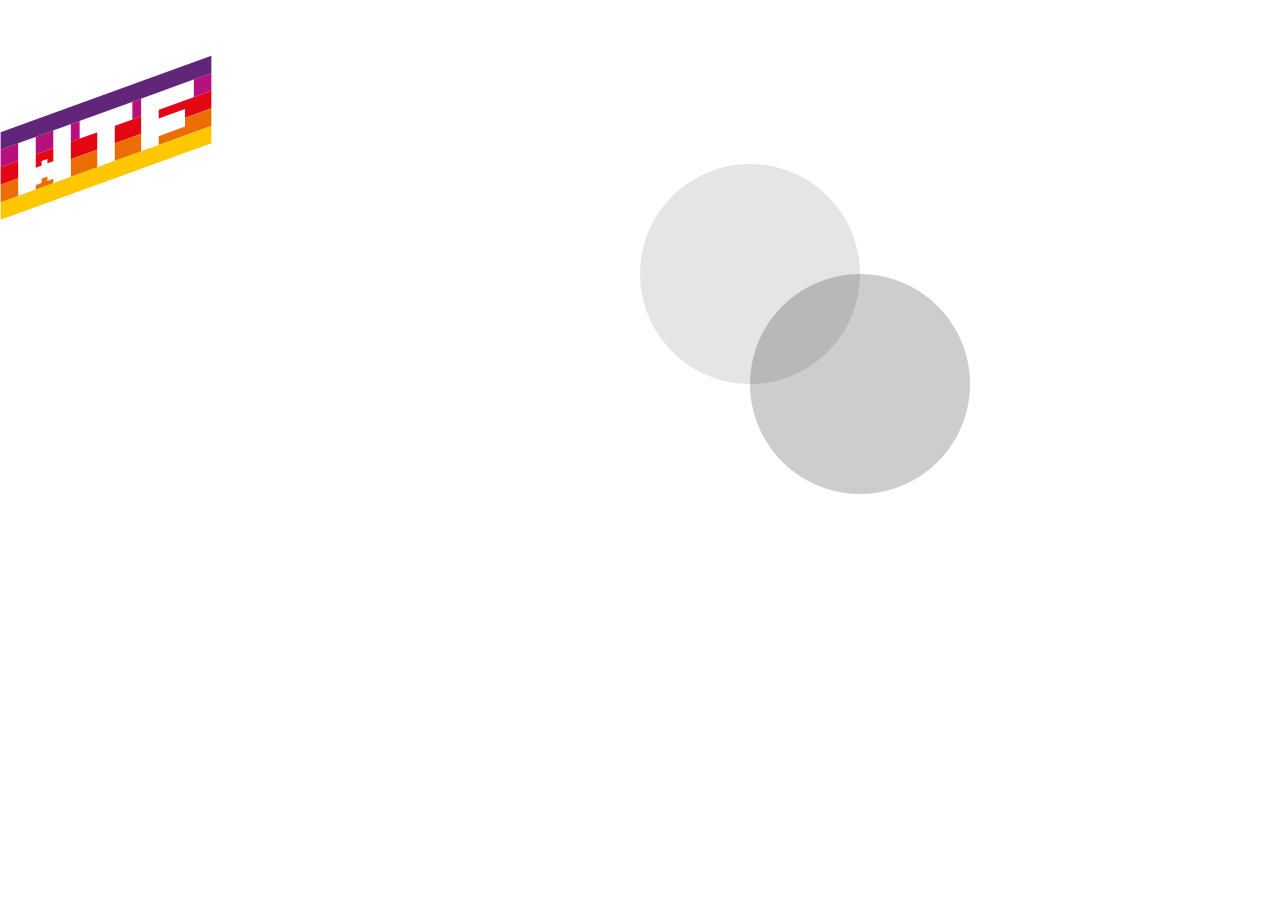
<file: index.html>
<!doctype html><html lang="en"><head><meta charset="UTF-8"/><meta name="viewport" content="width=device-width,initial-scale=1"/><title>WTF: Webpack starter kit</title><meta name="description" content="Your project description"/><meta property="og:title" content=""/><meta property="og:description" content=""/><meta property="og:url" content=""/><meta property="og:image" content="https://maciejkorsan.com/wtf-gulp-starter/assets/img/cover.png"/><link rel="apple-touch-icon" sizes="180x180" href="pwa/apple-icon-180.png"/><link rel="apple-touch-icon" sizes="167x167" href="pwa/apple-icon-167.png"/><link rel="apple-touch-icon" sizes="152x152" href="pwa/apple-icon-152.png"/><link rel="apple-touch-icon" sizes="120x120" href="pwa/apple-icon-120.png"/><meta name="apple-mobile-web-app-capable" content="yes"/><link rel="apple-touch-startup-image" href="pwa/apple-splash-2048-2732.png" media="(device-width: 1024px) and (device-height: 1366px) and (-webkit-device-pixel-ratio: 2) and (orientation: portrait)"/><link rel="apple-touch-startup-image" href="pwa/apple-splash-2732-2048.png" media="(device-width: 1024px) and (device-height: 1366px) and (-webkit-device-pixel-ratio: 2) and (orientation: landscape)"/><link rel="apple-touch-startup-image" href="pwa/apple-splash-1668-2388.png" media="(device-width: 834px) and (device-height: 1194px) and (-webkit-device-pixel-ratio: 2) and (orientation: portrait)"/><link rel="apple-touch-startup-image" href="pwa/apple-splash-2388-1668.png" media="(device-width: 834px) and (device-height: 1194px) and (-webkit-device-pixel-ratio: 2) and (orientation: landscape)"/><link rel="apple-touch-startup-image" href="pwa/apple-splash-1668-2224.png" media="(device-width: 834px) and (device-height: 1112px) and (-webkit-device-pixel-ratio: 2) and (orientation: portrait)"/><link rel="apple-touch-startup-image" href="pwa/apple-splash-2224-1668.png" media="(device-width: 834px) and (device-height: 1112px) and (-webkit-device-pixel-ratio: 2) and (orientation: landscape)"/><link rel="apple-touch-startup-image" href="pwa/apple-splash-1536-2048.png" media="(device-width: 768px) and (device-height: 1024px) and (-webkit-device-pixel-ratio: 2) and (orientation: portrait)"/><link rel="apple-touch-startup-image" href="pwa/apple-splash-2048-1536.png" media="(device-width: 768px) and (device-height: 1024px) and (-webkit-device-pixel-ratio: 2) and (orientation: landscape)"/><link rel="apple-touch-startup-image" href="pwa/apple-splash-1242-2688.png" media="(device-width: 414px) and (device-height: 896px) and (-webkit-device-pixel-ratio: 3) and (orientation: portrait)"/><link rel="apple-touch-startup-image" href="pwa/apple-splash-2688-1242.png" media="(device-width: 414px) and (device-height: 896px) and (-webkit-device-pixel-ratio: 3) and (orientation: landscape)"/><link rel="apple-touch-startup-image" href="pwa/apple-splash-1125-2436.png" media="(device-width: 375px) and (device-height: 812px) and (-webkit-device-pixel-ratio: 3) and (orientation: portrait)"/><link rel="apple-touch-startup-image" href="pwa/apple-splash-2436-1125.png" media="(device-width: 375px) and (device-height: 812px) and (-webkit-device-pixel-ratio: 3) and (orientation: landscape)"/><link rel="apple-touch-startup-image" href="pwa/apple-splash-828-1792.png" media="(device-width: 414px) and (device-height: 896px) and (-webkit-device-pixel-ratio: 2) and (orientation: portrait)"/><link rel="apple-touch-startup-image" href="pwa/apple-splash-1792-828.png" media="(device-width: 414px) and (device-height: 896px) and (-webkit-device-pixel-ratio: 2) and (orientation: landscape)"/><link rel="apple-touch-startup-image" href="pwa/apple-splash-1242-2208.png" media="(device-width: 414px) and (device-height: 736px) and (-webkit-device-pixel-ratio: 3) and (orientation: portrait)"/><link rel="apple-touch-startup-image" href="pwa/apple-splash-2208-1242.png" media="(device-width: 414px) and (device-height: 736px) and (-webkit-device-pixel-ratio: 3) and (orientation: landscape)"/><link rel="apple-touch-startup-image" href="pwa/apple-splash-750-1334.png" media="(device-width: 375px) and (device-height: 667px) and (-webkit-device-pixel-ratio: 2) and (orientation: portrait)"/><link rel="apple-touch-startup-image" href="pwa/apple-splash-1334-750.png" media="(device-width: 375px) and (device-height: 667px) and (-webkit-device-pixel-ratio: 2) and (orientation: landscape)"/><link rel="apple-touch-startup-image" href="pwa/apple-splash-640-1136.png" media="(device-width: 320px) and (device-height: 568px) and (-webkit-device-pixel-ratio: 2) and (orientation: portrait)"/><link rel="apple-touch-startup-image" href="pwa/apple-splash-1136-640.png" media="(device-width: 320px) and (device-height: 568px) and (-webkit-device-pixel-ratio: 2) and (orientation: landscape)"/><link href="index.597b7144.css" rel="stylesheet"></head><body><div class="hello"><img class="hello__logo" src="img/logo.da3a9100.svg" alt="WTF "/> <span class="hello__circles"></span></div><script src="index.597b7144.js"></script></body></html>
</file>
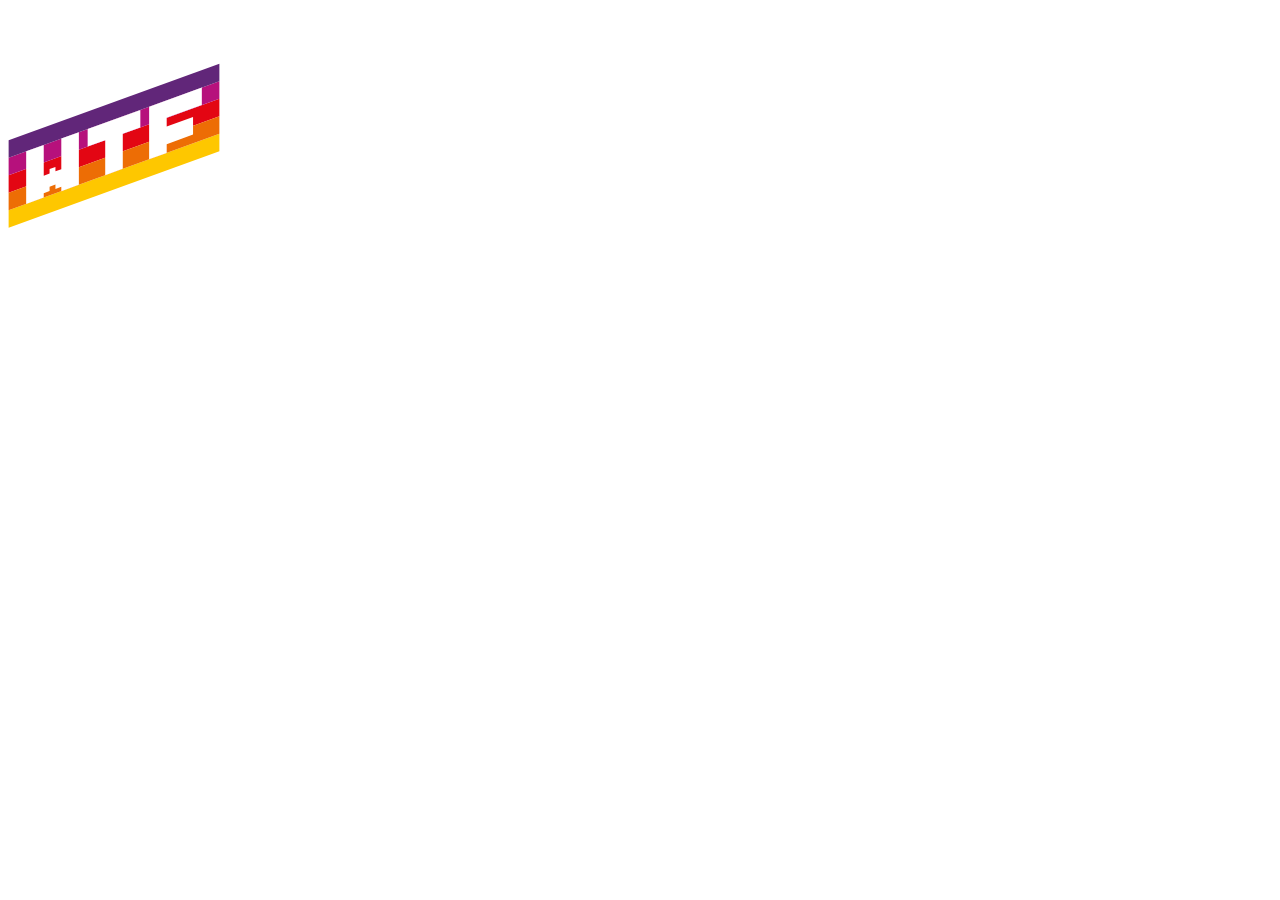
<file: src/pages/index.html>
<!DOCTYPE html>
<html lang="en">
  <head>
    <meta charset="UTF-8" />
    <meta name="viewport" content="width=device-width, initial-scale=1.0" />
    <title>WTF: Webpack starter kit</title>
    <meta name="description" content="Your project description" />
    <!-- Title -->
    <meta property="og:title" content="" />
    <!-- OPTIONAL description. 2-4 sentences. -->
    <meta property="og:description" content="" />
    <!-- full url with http(s) ie. https://maciejkorsan.github.io/my-repo/ -->
    <meta property="og:url" content="" />
    <!-- full url to the image with http(s) ie. https://maciejkorsan.github.io/my-repo/assets/img/fb.png. Facebook suggests at least 1200 x 630. -->
    <meta
      property="og:image"
      content="https://maciejkorsan.com/wtf-gulp-starter/assets/img/cover.png"
    />

    <!-- uncomment the line below to enable PWA  -->
    <!-- <link rel="manifest" href="manifest.json" /> -->

    <link
      rel="apple-touch-icon"
      sizes="180x180"
      href="pwa/apple-icon-180.png"
    />
    <link
      rel="apple-touch-icon"
      sizes="167x167"
      href="pwa/apple-icon-167.png"
    />
    <link
      rel="apple-touch-icon"
      sizes="152x152"
      href="pwa/apple-icon-152.png"
    />
    <link
      rel="apple-touch-icon"
      sizes="120x120"
      href="pwa/apple-icon-120.png"
    />

    <meta name="apple-mobile-web-app-capable" content="yes" />

    <link
      rel="apple-touch-startup-image"
      href="pwa/apple-splash-2048-2732.png"
      media="(device-width: 1024px) and (device-height: 1366px) and (-webkit-device-pixel-ratio: 2) and (orientation: portrait)"
    />
    <link
      rel="apple-touch-startup-image"
      href="pwa/apple-splash-2732-2048.png"
      media="(device-width: 1024px) and (device-height: 1366px) and (-webkit-device-pixel-ratio: 2) and (orientation: landscape)"
    />
    <link
      rel="apple-touch-startup-image"
      href="pwa/apple-splash-1668-2388.png"
      media="(device-width: 834px) and (device-height: 1194px) and (-webkit-device-pixel-ratio: 2) and (orientation: portrait)"
    />
    <link
      rel="apple-touch-startup-image"
      href="pwa/apple-splash-2388-1668.png"
      media="(device-width: 834px) and (device-height: 1194px) and (-webkit-device-pixel-ratio: 2) and (orientation: landscape)"
    />
    <link
      rel="apple-touch-startup-image"
      href="pwa/apple-splash-1668-2224.png"
      media="(device-width: 834px) and (device-height: 1112px) and (-webkit-device-pixel-ratio: 2) and (orientation: portrait)"
    />
    <link
      rel="apple-touch-startup-image"
      href="pwa/apple-splash-2224-1668.png"
      media="(device-width: 834px) and (device-height: 1112px) and (-webkit-device-pixel-ratio: 2) and (orientation: landscape)"
    />
    <link
      rel="apple-touch-startup-image"
      href="pwa/apple-splash-1536-2048.png"
      media="(device-width: 768px) and (device-height: 1024px) and (-webkit-device-pixel-ratio: 2) and (orientation: portrait)"
    />
    <link
      rel="apple-touch-startup-image"
      href="pwa/apple-splash-2048-1536.png"
      media="(device-width: 768px) and (device-height: 1024px) and (-webkit-device-pixel-ratio: 2) and (orientation: landscape)"
    />
    <link
      rel="apple-touch-startup-image"
      href="pwa/apple-splash-1242-2688.png"
      media="(device-width: 414px) and (device-height: 896px) and (-webkit-device-pixel-ratio: 3) and (orientation: portrait)"
    />
    <link
      rel="apple-touch-startup-image"
      href="pwa/apple-splash-2688-1242.png"
      media="(device-width: 414px) and (device-height: 896px) and (-webkit-device-pixel-ratio: 3) and (orientation: landscape)"
    />
    <link
      rel="apple-touch-startup-image"
      href="pwa/apple-splash-1125-2436.png"
      media="(device-width: 375px) and (device-height: 812px) and (-webkit-device-pixel-ratio: 3) and (orientation: portrait)"
    />
    <link
      rel="apple-touch-startup-image"
      href="pwa/apple-splash-2436-1125.png"
      media="(device-width: 375px) and (device-height: 812px) and (-webkit-device-pixel-ratio: 3) and (orientation: landscape)"
    />
    <link
      rel="apple-touch-startup-image"
      href="pwa/apple-splash-828-1792.png"
      media="(device-width: 414px) and (device-height: 896px) and (-webkit-device-pixel-ratio: 2) and (orientation: portrait)"
    />
    <link
      rel="apple-touch-startup-image"
      href="pwa/apple-splash-1792-828.png"
      media="(device-width: 414px) and (device-height: 896px) and (-webkit-device-pixel-ratio: 2) and (orientation: landscape)"
    />
    <link
      rel="apple-touch-startup-image"
      href="pwa/apple-splash-1242-2208.png"
      media="(device-width: 414px) and (device-height: 736px) and (-webkit-device-pixel-ratio: 3) and (orientation: portrait)"
    />
    <link
      rel="apple-touch-startup-image"
      href="pwa/apple-splash-2208-1242.png"
      media="(device-width: 414px) and (device-height: 736px) and (-webkit-device-pixel-ratio: 3) and (orientation: landscape)"
    />
    <link
      rel="apple-touch-startup-image"
      href="pwa/apple-splash-750-1334.png"
      media="(device-width: 375px) and (device-height: 667px) and (-webkit-device-pixel-ratio: 2) and (orientation: portrait)"
    />
    <link
      rel="apple-touch-startup-image"
      href="pwa/apple-splash-1334-750.png"
      media="(device-width: 375px) and (device-height: 667px) and (-webkit-device-pixel-ratio: 2) and (orientation: landscape)"
    />
    <link
      rel="apple-touch-startup-image"
      href="pwa/apple-splash-640-1136.png"
      media="(device-width: 320px) and (device-height: 568px) and (-webkit-device-pixel-ratio: 2) and (orientation: portrait)"
    />
    <link
      rel="apple-touch-startup-image"
      href="pwa/apple-splash-1136-640.png"
      media="(device-width: 320px) and (device-height: 568px) and (-webkit-device-pixel-ratio: 2) and (orientation: landscape)"
    />
  </head>
  <body>
    <div class="hello">
      <img class="hello__logo" src="../assets/img/logo.svg" alt="WTF " />
      <span class="hello__circles"></span>
    </div>
  </body>
</html>
</file>
<file: index.597b7144.css>
/*! normalize.css v8.0.1 | MIT License | github.com/necolas/normalize.css */html{line-height:1.15;-webkit-text-size-adjust:100%}body{margin:0}main{display:block}h1{font-size:2em;margin:.67em 0}hr{box-sizing:content-box;height:0;overflow:visible}pre{font-family:monospace,monospace;font-size:1em}a{background-color:transparent}abbr[title]{border-bottom:none;text-decoration:underline;text-decoration:underline dotted}b,strong{font-weight:bolder}code,kbd,samp{font-family:monospace,monospace;font-size:1em}small{font-size:80%}sub,sup{font-size:75%;line-height:0;position:relative;vertical-align:baseline}sub{bottom:-.25em}sup{top:-.5em}img{border-style:none}button,input,optgroup,select,textarea{font-family:inherit;font-size:100%;line-height:1.15;margin:0}button,input{overflow:visible}button,select{text-transform:none}[type=button],[type=reset],[type=submit],button{-webkit-appearance:button}[type=button]::-moz-focus-inner,[type=reset]::-moz-focus-inner,[type=submit]::-moz-focus-inner,button::-moz-focus-inner{border-style:none;padding:0}[type=button]:-moz-focusring,[type=reset]:-moz-focusring,[type=submit]:-moz-focusring,button:-moz-focusring{outline:1px dotted ButtonText}fieldset{padding:.35em .75em .625em}legend{box-sizing:border-box;color:inherit;display:table;max-width:100%;padding:0;white-space:normal}progress{vertical-align:baseline}textarea{overflow:auto}[type=checkbox],[type=radio]{box-sizing:border-box;padding:0}[type=number]::-webkit-inner-spin-button,[type=number]::-webkit-outer-spin-button{height:auto}[type=search]{-webkit-appearance:textfield;outline-offset:-2px}[type=search]::-webkit-search-decoration{-webkit-appearance:none}::-webkit-file-upload-button{-webkit-appearance:button;font:inherit}details{display:block}summary{display:list-item}[hidden],template{display:none}@-webkit-keyframes circles{0%{transform:translate(-50%,-50%) scale(1)}20%{transform:translate(-50%,-50%) scale(1.5)}30%{transform:translate(-50%,-50%) scale(.8)}70%{transform:translate(-50%,-50%) scale(1.9)}to{transform:translate(-50%,-50%) scale(1)}}@keyframes circles{0%{transform:translate(-50%,-50%) scale(1)}20%{transform:translate(-50%,-50%) scale(1.5)}30%{transform:translate(-50%,-50%) scale(.8)}70%{transform:translate(-50%,-50%) scale(1.9)}to{transform:translate(-50%,-50%) scale(1)}}.hello{position:relative;z-index:0}.hello__logo{position:relative;z-index:2020}.hello__circles{position:absolute;top:50%;left:50%;will-change:transform;width:220px;height:220px;background:rgba(0,0,0,.1);border-radius:50%;-webkit-animation:circles 20s ease-in infinite;animation:circles 20s ease-in infinite}.hello__circles:after{-webkit-animation:circles 17s ease-out infinite;animation:circles 17s ease-out infinite}.hello__circles:after,.hello__circles:before{position:absolute;top:50%;left:50%;will-change:transform;width:220px;height:220px;background:rgba(0,0,0,.1);border-radius:50%;content:"";display:block;z-index:1}.hello__circles:before{-webkit-animation:circles 20s ease-in infinite;animation:circles 20s ease-in infinite}html{box-sizing:border-box}*,:after,:before{box-sizing:inherit}.body{background-color:#b6b6b6;display:flex;flex-direction:column}.button{color:#d3d3d3;text-decoration:none;font-family:Arial,Helvetica,sans-serif;background-color:#3a3a3a;width:90%;text-align:center;margin:1px;padding:4px 0;border:1px solid #d3d3d3;border-radius:4px}@media screen and (min-width:768px){.button{display:none}}.header{background-color:#444;display:flex;flex-direction:column}.header__title{color:#b6b6b6;margin-top:8px;padding:8px;font-size:32px;font-style:italic;text-shadow:1px 1px 1px #000;line-height:32px;letter-spacing:1px}.header__paragraf,.header__title{margin-bottom:0;font-family:Arial,Helvetica,sans-serif;text-align:center}.header__paragraf{color:#a9a9a9;padding:8px 4px;margin-top:0;background-color:#000;display:inline-block}.main{display:flex;margin-bottom:0}.main,.navigation{flex-direction:column;align-items:center}.navigation{background-color:#000;display:none;padding-bottom:8px;width:100%}.navigation--on{display:flex}.navigation__item{color:#d3d3d3;text-decoration:none;font-family:Arial,Helvetica,sans-serif;background-color:#3a3a3a;width:90%;text-align:center;margin:1px;padding:4px 0;border:1px solid #d3d3d3;border-radius:4px}@media screen and (min-width:768px){.navigation{flex-direction:row;display:flex}}.section{background-color:#696969}.section__title{background-color:#000;margin:0;color:#d3d3d3;padding:16px 0;text-align:center;border-top:1px solid #a9a9a9;border-bottom:1px solid #a9a9a9}@media screen and (min-width:768px){.section__title{grid-area:title}}@media screen and (min-width:768px){.section{display:grid;grid-template-areas:"title title" "article aside"}}.article{background-color:#d3d3d3}.article__title{margin:0;padding:8px;text-align:center}.article__title:after,.article__title:before{height:10px;width:10px;background-color:red;content:"";display:inline-block}.article__paragraf{margin-top:0;padding:8px}@media screen and (min-width:768px){.article{grid-area:article}}.aside__title{text-align:center;margin:0}.aside__paragraf{margin:0;padding:8px}@media screen and (min-width:768px){.aside{grid-area:aside}}.footer{background-color:#000}.footer__title{color:#d3d3d3;font-size:16px;margin:8px;padding-left:8px;padding-top:8px}.footer__paragraf{color:#d3d3d3;margin:0 0 8px;padding-left:8px}.menu{width:100%;display:flex;flex-direction:column;align-items:center;background-color:#000}
</file>
